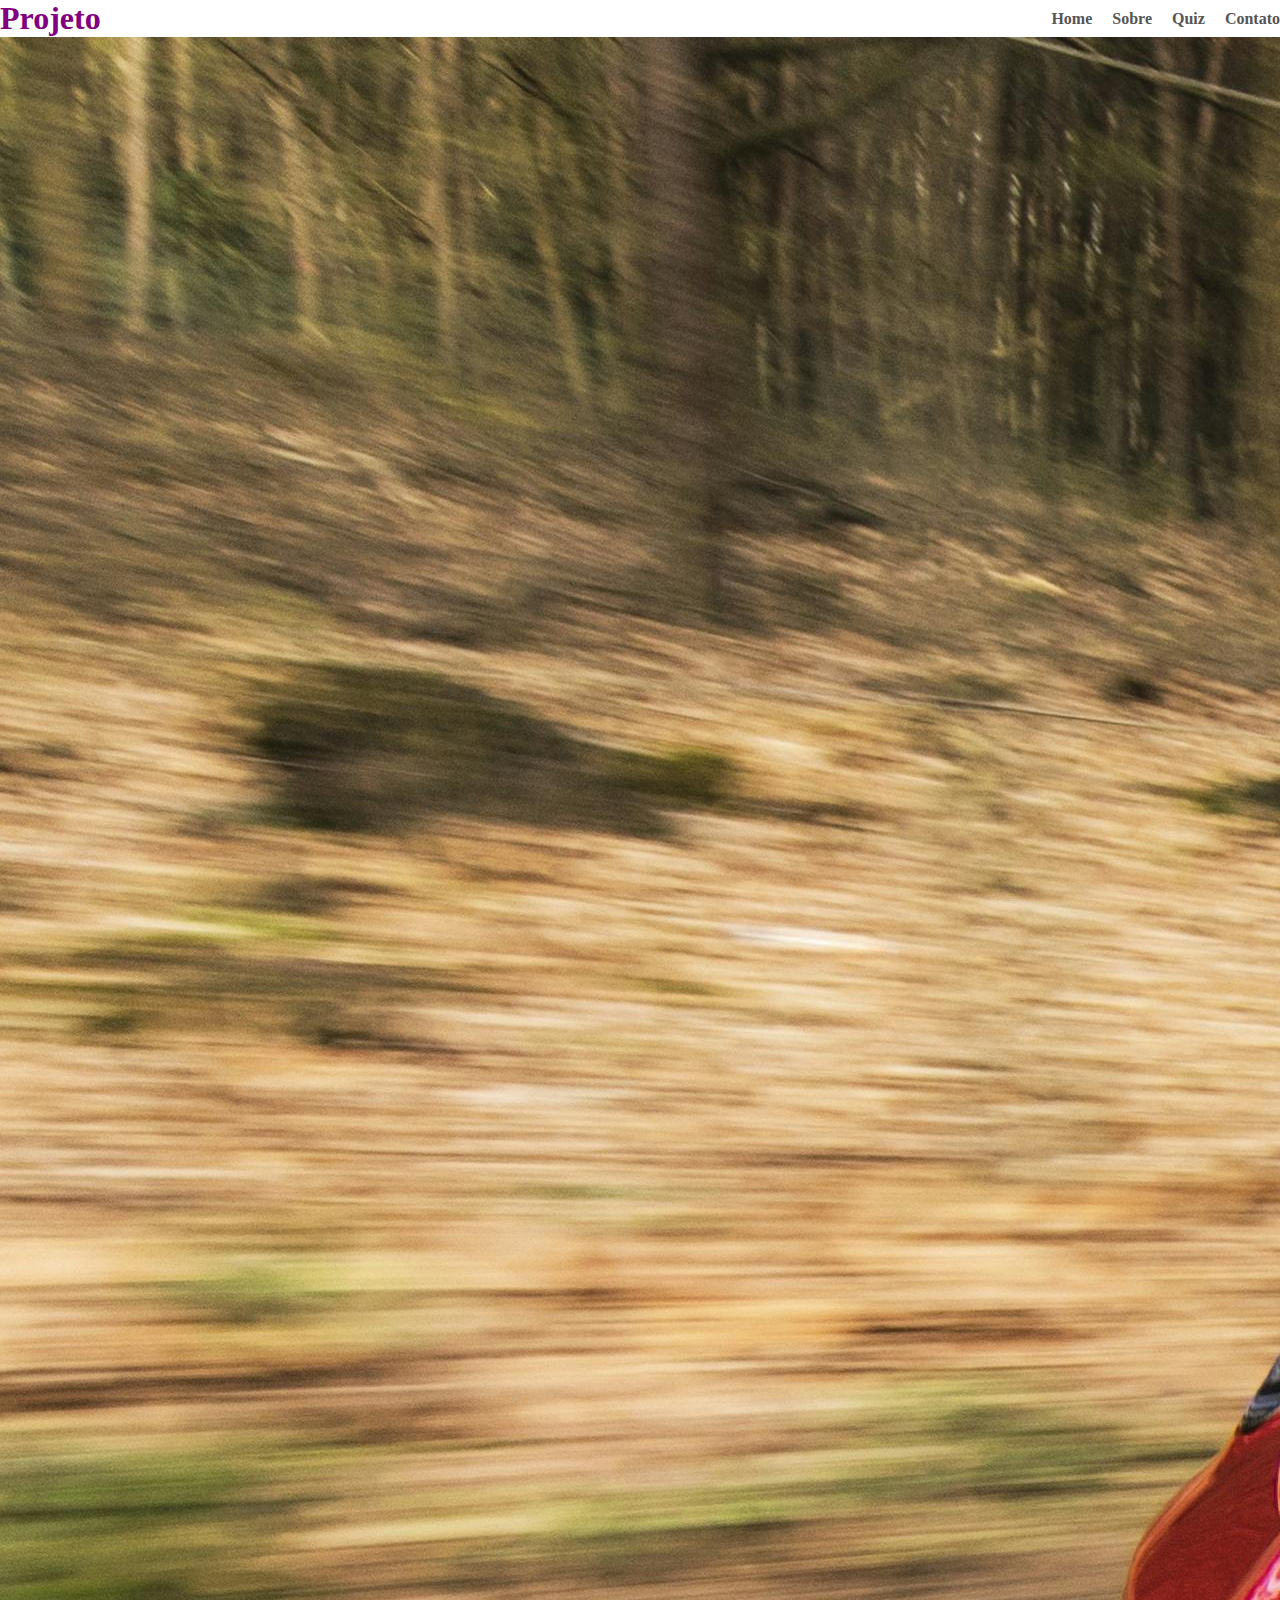
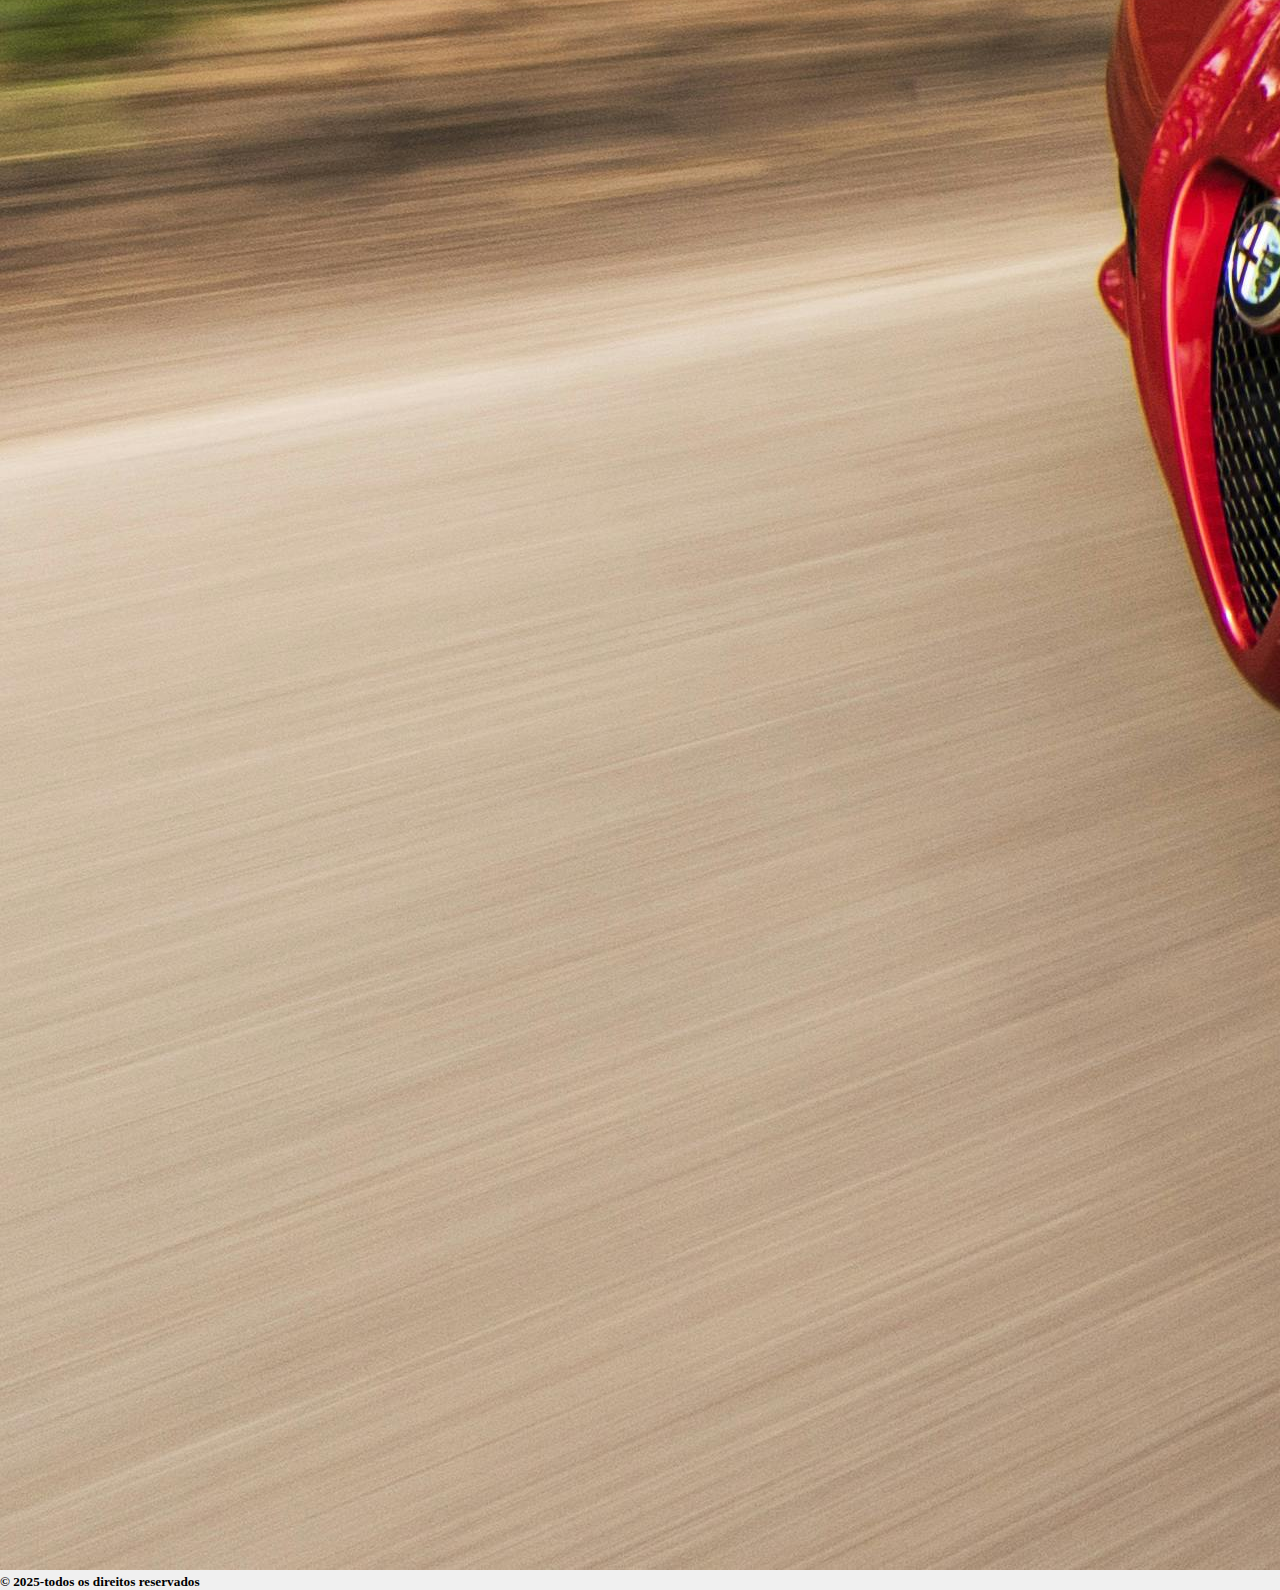
<file: projeto4/index.html>
<!DOCTYPE html>
<html lang="pt-br">
<head>
    <meta charset="UTF-8">
    <meta name="viewport" content="width=device-width, initial-scale=1.0">
    <link rel="stylesheet" href="./src/css/estilo.css">
    <title>início</title>
</head>
<body>
    <header>
        <h1 id="logo">Projeto</h1>
        <nav>
            <ul>
                <li><a href="./index.html">Home</a></li>
                <li><a href="./src/pages/sobre.html">Sobre</a></li>
                <li><a href="./src/pages/quiz.html">Quiz</a></li>
                <li><a href="./src/pages/contato.html">Contato</a></li>
            </ul>
        </nav>
    </header>
    <section class="banner">
        <img id="imagem" alt="Imagem">
    </section>
    <footer>
        <h5>&copy; 2025-todos os direitos reservados</h5>
    </footer>

    <script src="./src/js/script.js"></script>
</body>
</html>
</file>
<file: projeto4/src/css/estilo.css>
*{
    margin: 0;
    padding: 0;
    box-sizing: border-box;
}
body{
    background: #f0f0f0;
}
header{
    display: flex;
    justify-content: space-between;
    align-items: center;
    background-color: white;
    box-shadow: 5px 5px 5px #555;
}
header nav ul{
    list-style: none;
    display: flex;
    gap:20px;
}
header nav ul li a{
    text-decoration: none;
    color: #555;
    font-weight: 600;
}
header nav ul li a:hover{
    color: blue;
    text-decoration: underline;
}
header #logo{
    color: purple;
}
.banner #image{
    width: 100%;
    height: 100vh;
    object-fit: cover;
}
</file>
